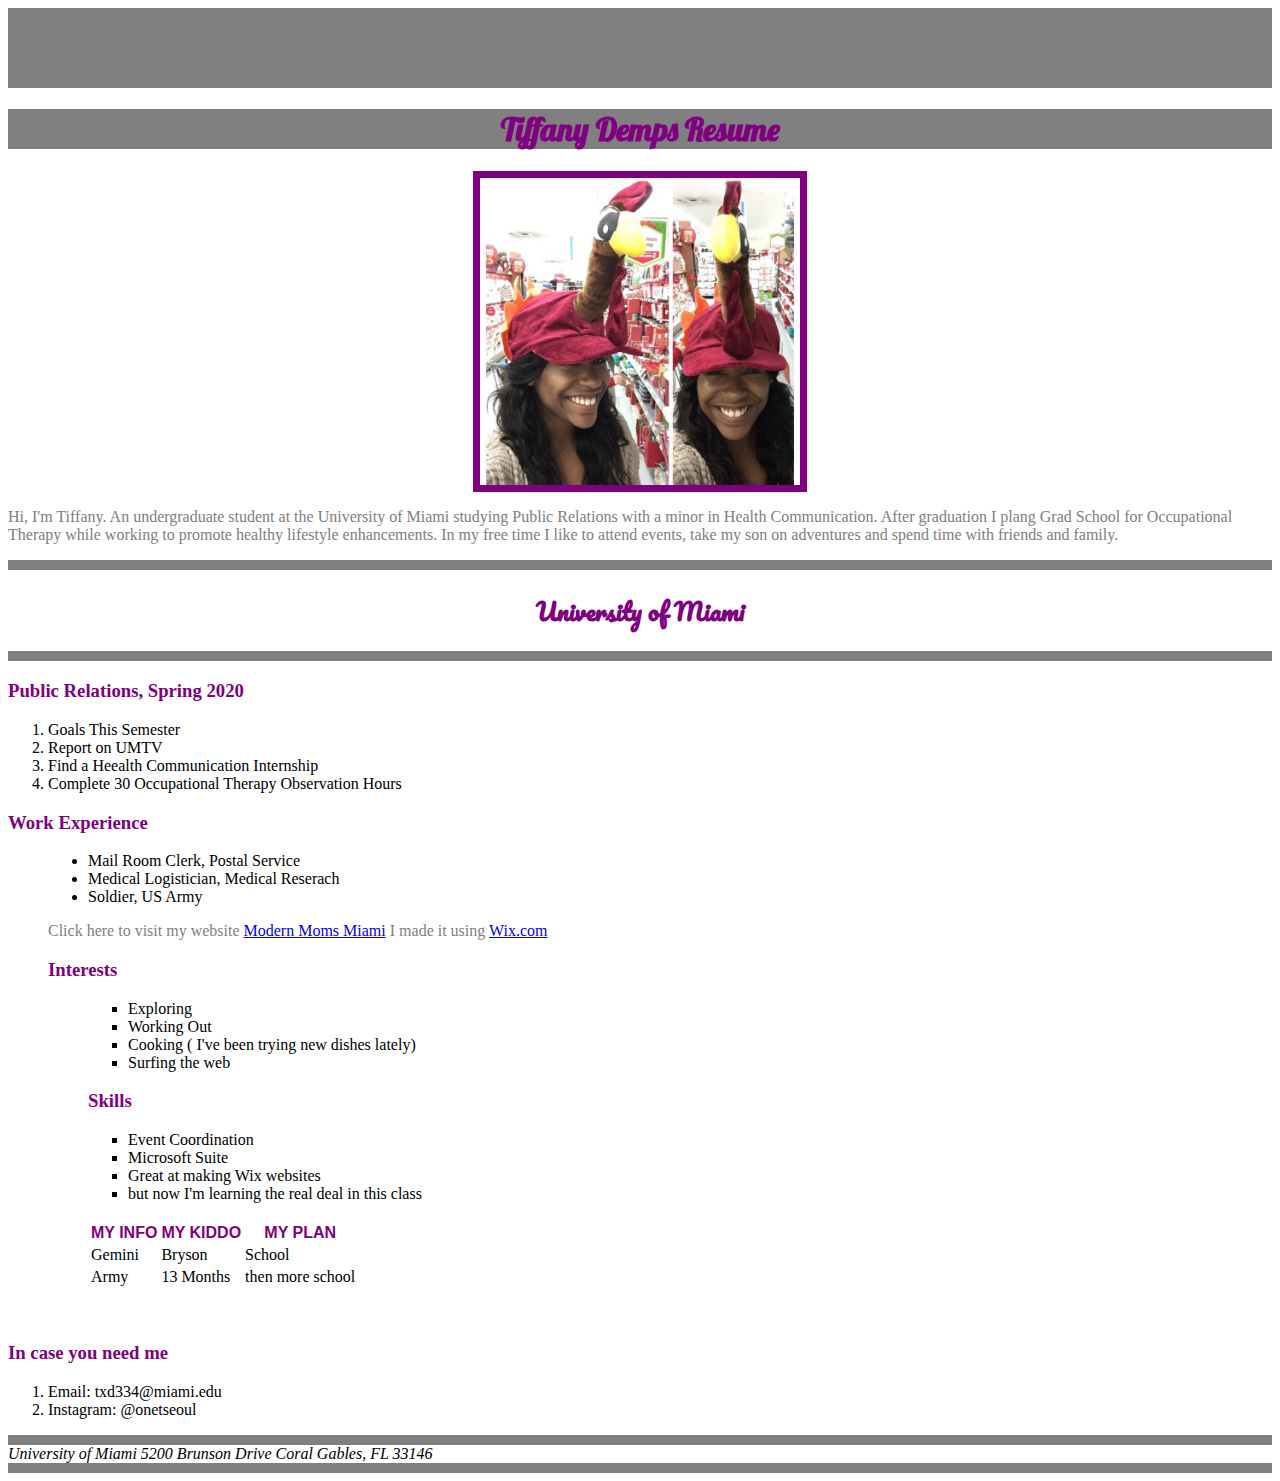
<file: index.html>
<!DOCTYPE HTML>
<head>
  <title>
  Tiffany Demps Resume</title>
  <meta charset="utf-8">
  <meta name="author" content="Tiffany Demps">
  <meta name="keywords" content="tiff resume website">
  <link href="https://fonts.googleapis.com/css?family=Dancing+Script|Lobster|PT+Sans|Pacifico" rel="stylesheet">
  <link href="style.css" rel="stylesheet">
<body>

<div id="colorbar">
</div>

   <header>
    <h1>

  Tiffany Demps Resume

</h1>

  </header>

  <main>
    <img src="tiffhat.jpeg" alt="photo of Tiffany Demps" width="320"/>


    <p>Hi, I'm Tiffany. An undergraduate student at the University of Miami studying Public Relations with a minor in Health Communication. After graduation I plang Grad School for Occupational Therapy while working to promote healthy lifestyle enhancements. In my free time I like to attend events, take my son on adventures and spend time with friends and family. </p>

    <div id="lowbar">
    </div>

    <h2>University of Miami</h2>

    <div id="anotherlowbar">
    </div>


    <h3>
        Public Relations, Spring 2020
      </h3>
      <ul class="custom">
      <li>Goals This Semester</li>
      <li>Report on UMTV</li>
      <li>Find a Heealth Communication Internship</li>
      <li> Complete 30 Occupational Therapy Observation Hours</li>
    </ul>


    <h3>Work Experience</h3>
    <ul>
    <ul class="trydisc">
      <li>Mail Room Clerk, Postal Service</li>
      <li>Medical Logistician, Medical Reserach</li>
      <li>Soldier, US Army </li>
    </ul>
<p>
  Click here to visit my website <a href= "https://www.modernmomsmiami.com/">Modern Moms Miami</a>

I made it using <a href= "https://www.wix.com/">Wix.com</a>
</p>

<h3>Interests</h3>
<ul>
  <ul class="changecircle">
  <li>Exploring</li>
  <li>Working Out</li>
  <li>Cooking ( I've been trying new dishes lately)</li>
 <li>Surfing the web</li>
</ul>

<h3>Skills</h3>
    <ul>
      <li> Event Coordination </li>
      <li> Microsoft Suite </li>
      <li> Great at making Wix websites</li>
      <li> but now I'm learning the real deal in this class </li>
    </ul>

    <br>

<table>
  <tr>
    <th> MY INFO </th>
    <th> MY KIDDO </th>
    <th> MY PLAN </th>
  </tr>
      <!-- My name is Tiffany again-->
      <tr>
<td> Gemini</td>
<td> Bryson </td>
<td> School</td>
</tr>

<tr>
  <td> Army</td>
  <td>13 Months</td>
  <td> then more school</td>
</tr>

</table>


      </main>

      <br>

      <footer><div id="foot">
        <h3>In case you need me</h3></div>

        <ol>
          <li>Email: txd334@miami.edu</li>
          <li>Instagram: @onetseoul</li>
        </ol>

        <div id="midlowbar">
        </div>

        <address>
      University of Miami
      5200 Brunson Drive
      Coral Gables, FL 33146
    </address>
      </footer>

      <div id="lastlowbar">
      </div>

    </body>

    </html>
</file>
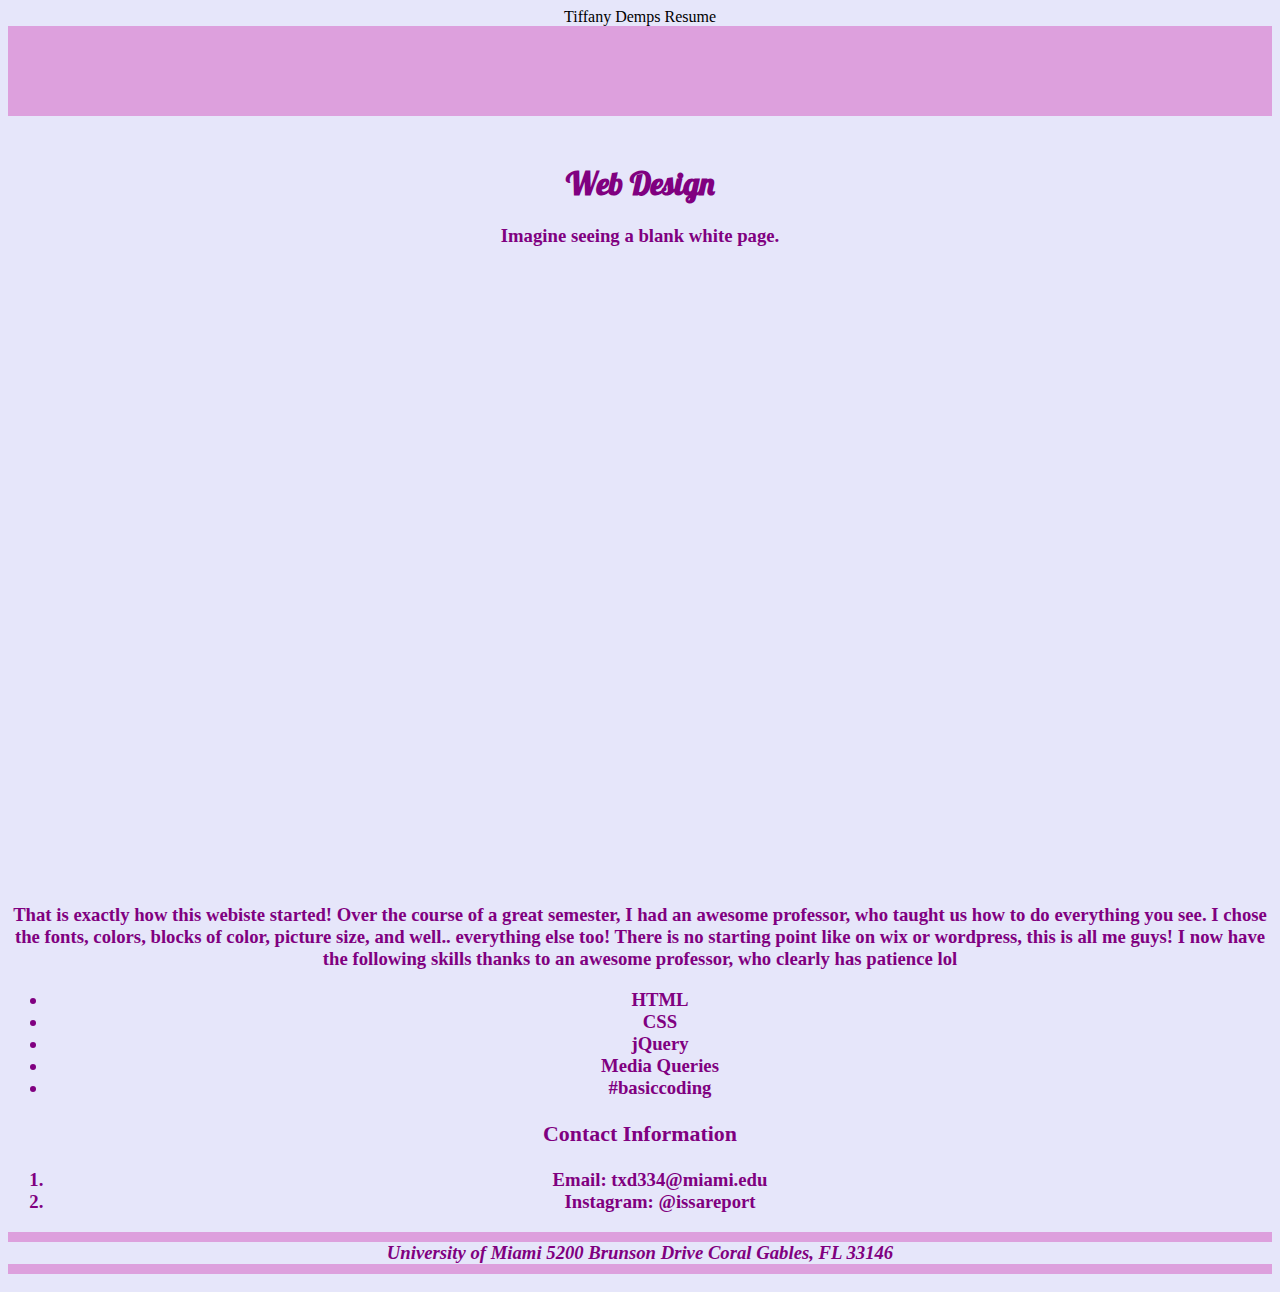
<file: class.html>
<!DOCTYPE HTML>
<head>
  <titile>
    Tiffany Demps Resume</title>
    <meta charset="utf-8">
    <meta name="author" content="Tiffany Demps">
    <meta name="keywords" content="tiff portfolio">
    <link href="https://fonts.googleapis.com/css?family=Dancing+Script|Lobster|PT+Sans|Pacifico" rel="stylesheet">
    <link href="stylefinal.css" type="text/css" rel="stylesheet">
    <link rel="stylesheet" href="https://cdnjs.cloudflare.com/ajax/libs/font-awesome/4.7.0/css/font-awesome.min.css">
    <link href="mobilefinal.css"type=text/css" rel="stylesheet" media only screen and max- width:960px)">
    <script src="https://ajax.googleapis.com/ajax/libs/jquery/3.2.1/jquery.min.js"></script>
    </head>

  <!-- PRevents smartphones from scaling pages down -->
    <meta name= viewport" content= intial scale=1">

  <body>

  <div id="colorbar">
  </div>


  <div id="nav">
    <nav>
        <a href="info.html">Home</a></li>
        <a href="aboutme.html">About Me</a></li>
        <a href="class.html">Website Design</a></li>
        <a href="publicrelations.html">Public Relations</a></li>
        <a href="issareport.html">Broadcast Journalism</a></li>
    </nav>




<h1> Web Design </h1>

<h3> Imagine seeing a blank white page. <h3>



<iframe width="860" height="615" src="https://www.youtube.com/embed/MYKY0Vc3QTk" frameborder="0" allow="autoplay; encrypted-media" allowfullscreen></iframe>



<h3> That is exactly how this webiste started! Over the course of a great semester, I had an awesome professor, who taught us how to do everything you see. I chose the fonts, colors, blocks of color, picture size, and well.. everything else too! There is no starting point like on wix or wordpress, this is all me guys! I now have the following skills thanks to an awesome professor, who clearly has patience lol <h3>

  <ul>
<li> HTML </li>
<li> CSS </li>
<li> jQuery</li>
<li> Media Queries</li>
<li> #basiccoding</li>
  </ul>

</body>



<footer><div id="foot">
  <h3>Contact Information</h3></div>

  <ol>
    <li>Email: txd334@miami.edu</li>
    <li>Instagram: @issareport</li>
  </ol>

  <div id="midlowbar">
  </div>

  <address>
University of Miami
5200 Brunson Drive
Coral Gables, FL 33146
</address>
</footer>

<div id="lastlowbar">
</div>


</html>
</file>
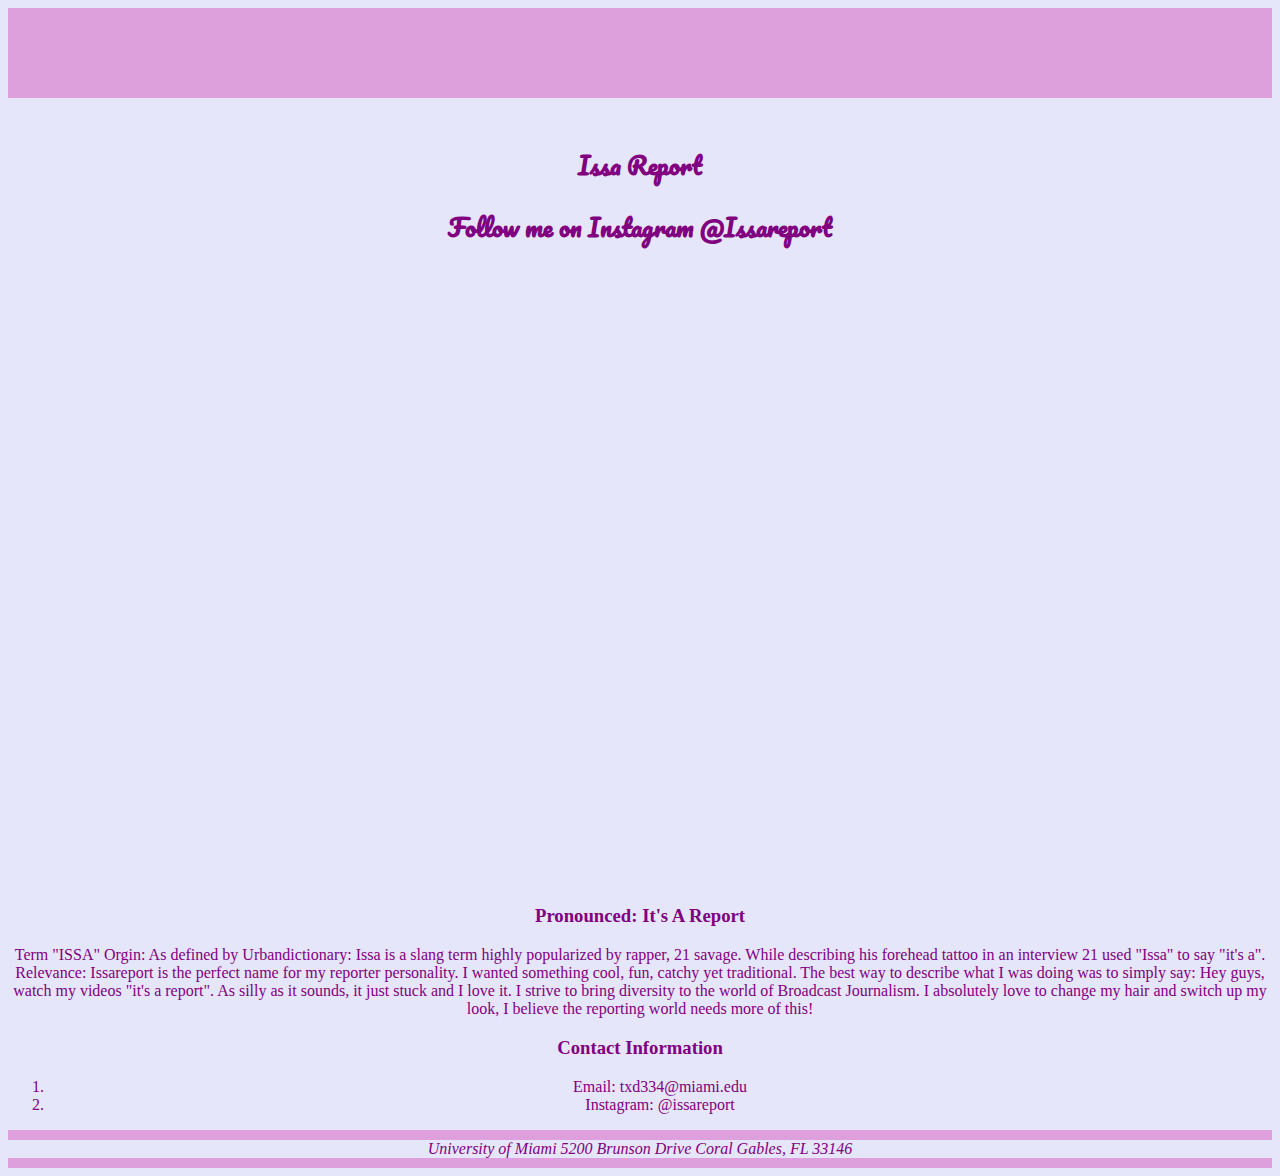
<file: issareport.html>
<!DOCTYPE HTML>

<!DOCTYPE HTML>
<head>
  <title>
  Tiffany Demps Resume</title>
  <meta charset="utf-8">
  <meta name="author" content="Tiffany Demps">
  <meta name="keywords" content="tiff portfolio">
  <link href="https://fonts.googleapis.com/css?family=Dancing+Script|Lobster|PT+Sans|Pacifico" rel="stylesheet">
  <link href="stylefinal.css" type="text/css" rel="stylesheet">
  <link href="mobilefinal.css"type=text/css" rel="stylesheet" media only screen and max- width:960px)">
  <script src="https://ajax.googleapis.com/ajax/libs/jquery/3.2.1/jquery.min.js"></script>
  </head>

<!-- PRevents smartphones from scaling pages down -->
  <meta name= viewport" content= intial scale=1">

<body>

<div id="colorbar">
</div>


<div id="nav">
  <nav>
      <a href="info.html">Home</a></li>
      <a href="aboutme.html">About Me</a></li>
      <a href="class.html">Website Design</a></li>
      <a href="publicrelations.html">Public Relations</a></li>
      <a href="issareport.html">Broadcast Journalism</a></li>
  </nav>

    <h2> Issa Report </h2>

    <h2>Follow me on Instagram @Issareport </h2>



<iframe width="860" height="615" src="https://www.youtube.com/embed/kUs24HYTeMM" frameborder="0" allow="autoplay; encrypted-media" allowfullscreen></iframe>



    <h3> Pronounced: It's A Report</h3>
    <p> Term "ISSA" Orgin: As defined by Urbandictionary: Issa is a slang term highly popularized by rapper, 21 savage. While describing his forehead tattoo in an interview 21 used "Issa" to say "it's a".
      Relevance: Issareport is the perfect name for my reporter personality. I wanted something cool, fun, catchy yet  traditional. The best way to describe what I was doing was to simply say: Hey guys, watch my videos "it's a report". As silly as it sounds, it just stuck and I love it. I strive to bring diversity to the world of Broadcast Journalism. I absolutely love to change my hair and switch up my look, I believe the reporting world needs more of this!</p>






      <footer><div id="foot">
        <h3>Contact Information</h3></div>

        <ol>
          <li>Email: txd334@miami.edu</li>
          <li>Instagram: @issareport</li>
        </ol>

        <div id="midlowbar">
        </div>

        <address>
      University of Miami
      5200 Brunson Drive
      Coral Gables, FL 33146
    </address>
      </footer>

      <div id="lastlowbar">
      </div>

    </body>

    </html>
</file>
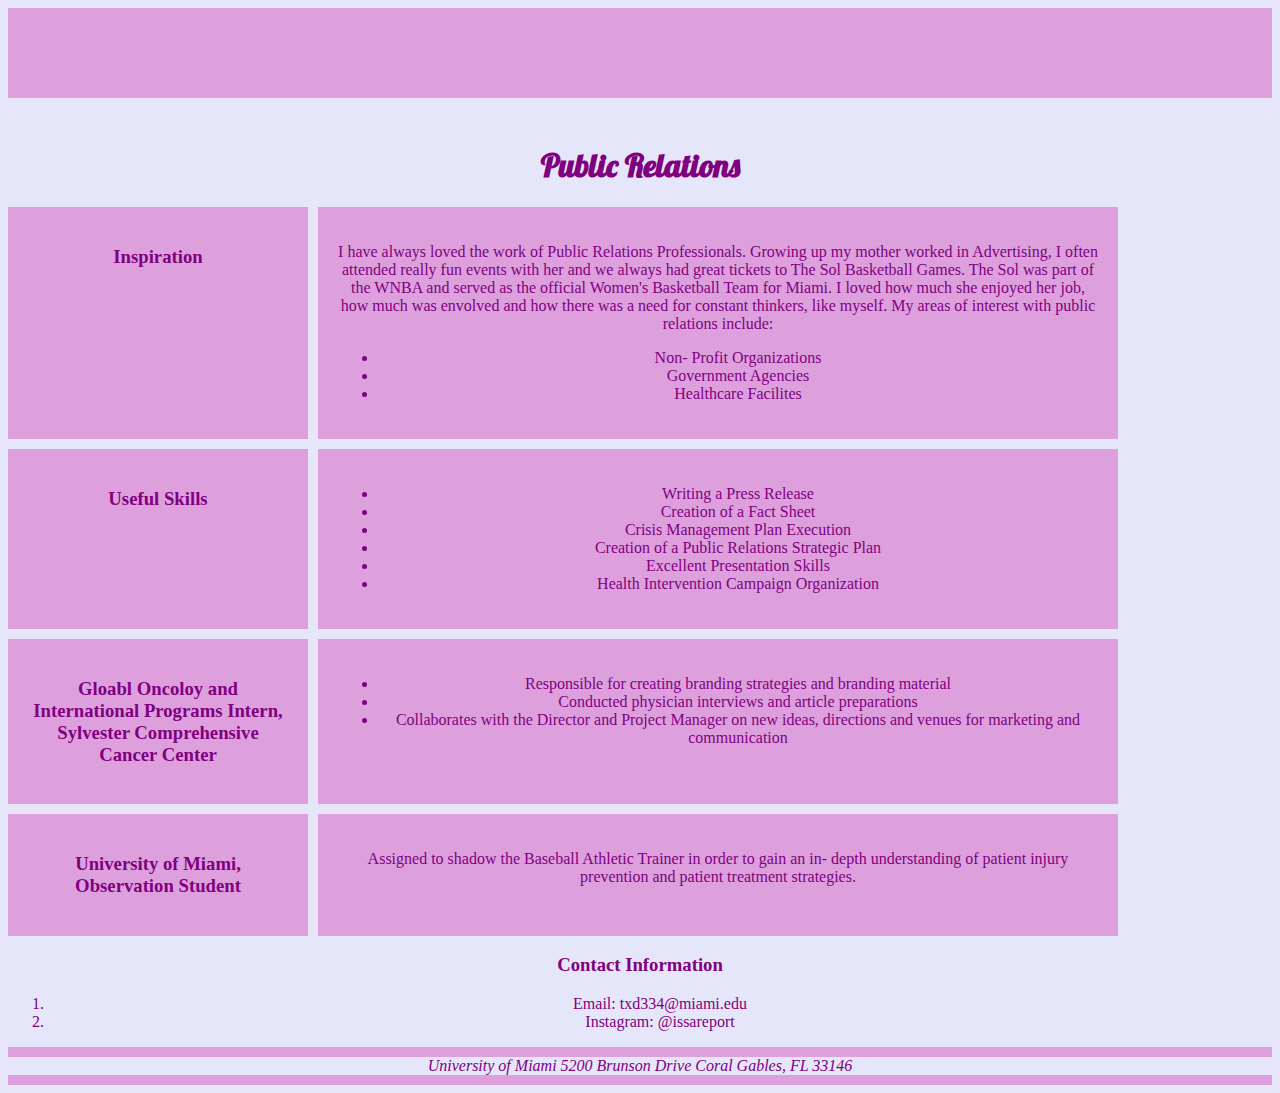
<file: Publicrelations.html>
<!DOCTYPE HTML>
<head>
  <title>
  Tiffany Demps Resume</title>
  <meta charset="utf-8">
  <meta name="author" content="Tiffany Demps">
  <meta name="keywords" content="tiff portfolio">
  <link href="https://fonts.googleapis.com/css?family=Dancing+Script|Lobster|PT+Sans|Pacifico" rel="stylesheet">
  <link href="stylefinal.css" type="text/css" rel="stylesheet">
  <link href="mobilefinal.css"type=text/css" rel="stylesheet" media only screen and max- width:960px)">
  <script src="https://ajax.googleapis.com/ajax/libs/jquery/3.2.1/jquery.min.js"></script>
  </head>

<!-- PRevents smartphones from scaling pages down -->
  <meta name= viewport" content= intial scale=1">


<body>

<div id="colorbar">
</div>


<div id="nav">
  <nav>
      <a href="info.html">Home</a></li>
      <a href="aboutme.html">About Me</a></li>
      <a href="class.html">Website Design</a></li>
      <a href="publicrelations.html">Public Relations</a></li>
      <a href="issareport.html">Broadcast Journalism</a></li>
  </nav>

  <main>

<h1> Public Relations </h1>

<div id="container">
  <div class="box">
    <h3> Inspiration
    </h3>
  </div>
  <div class="box">
<p> I have always loved the work of Public Relations Professionals. Growing up my mother worked in Advertising, I often attended really fun events with her and we always had great tickets to The Sol Basketball Games. The Sol was part of the WNBA and served as the official Women's Basketball Team for Miami. I loved how much she enjoyed her job, how much was envolved and how there was a need for constant thinkers, like myself. My areas of interest with public relations include:
</p>
    <ul>
    <li>Non- Profit Organizations</li>
    <li>Government Agencies</li>
    <li> Healthcare Facilites </li>
  </ul>
  </div>
  <div class="box">
    <h3>Useful Skills</h3>
  </div>
  <div class="box">
      <ul>
        <li> Writing a Press Release </li>
        <li> Creation of a Fact Sheet </li>
        <li> Crisis Management Plan Execution </li>
        <li> Creation of a Public Relations Strategic Plan </li>
        <li> Excellent Presentation Skills </li>
        <li> Health Intervention Campaign Organization</li>
      </ul>
  </div>
  <div class="box">
    <h3>Gloabl Oncoloy and International Programs Intern, Sylvester Comprehensive Cancer Center</h3>
  </div>
  <div class="box">
    <ul>
      <li>Responsible for creating branding strategies and branding material</li>
     <li>Conducted physician interviews and article preparations</li>
    <li>Collaborates with the Director and Project Manager on new ideas, directions and venues for marketing and communication </li>
</ul>
  </div>
<div class="box">
  <h3>University of Miami, Observation Student</h3>
</div>
<div class="box">
  <p>Assigned to shadow the Baseball Athletic Trainer in order to gain an in- depth understanding of patient injury prevention and
patient treatment strategies.</p>
</div>
    </div>

  </main>

</body>


<footer><div id="foot">
  <h3>Contact Information</h3></div>

  <ol>
    <li>Email: txd334@miami.edu</li>
    <li>Instagram: @issareport</li>
  </ol>

  <div id="midlowbar">
  </div>

  <address>
University of Miami
5200 Brunson Drive
Coral Gables, FL 33146
</address>
</footer>

<div id="lastlowbar">
</div>

</body>

</html>
</file>
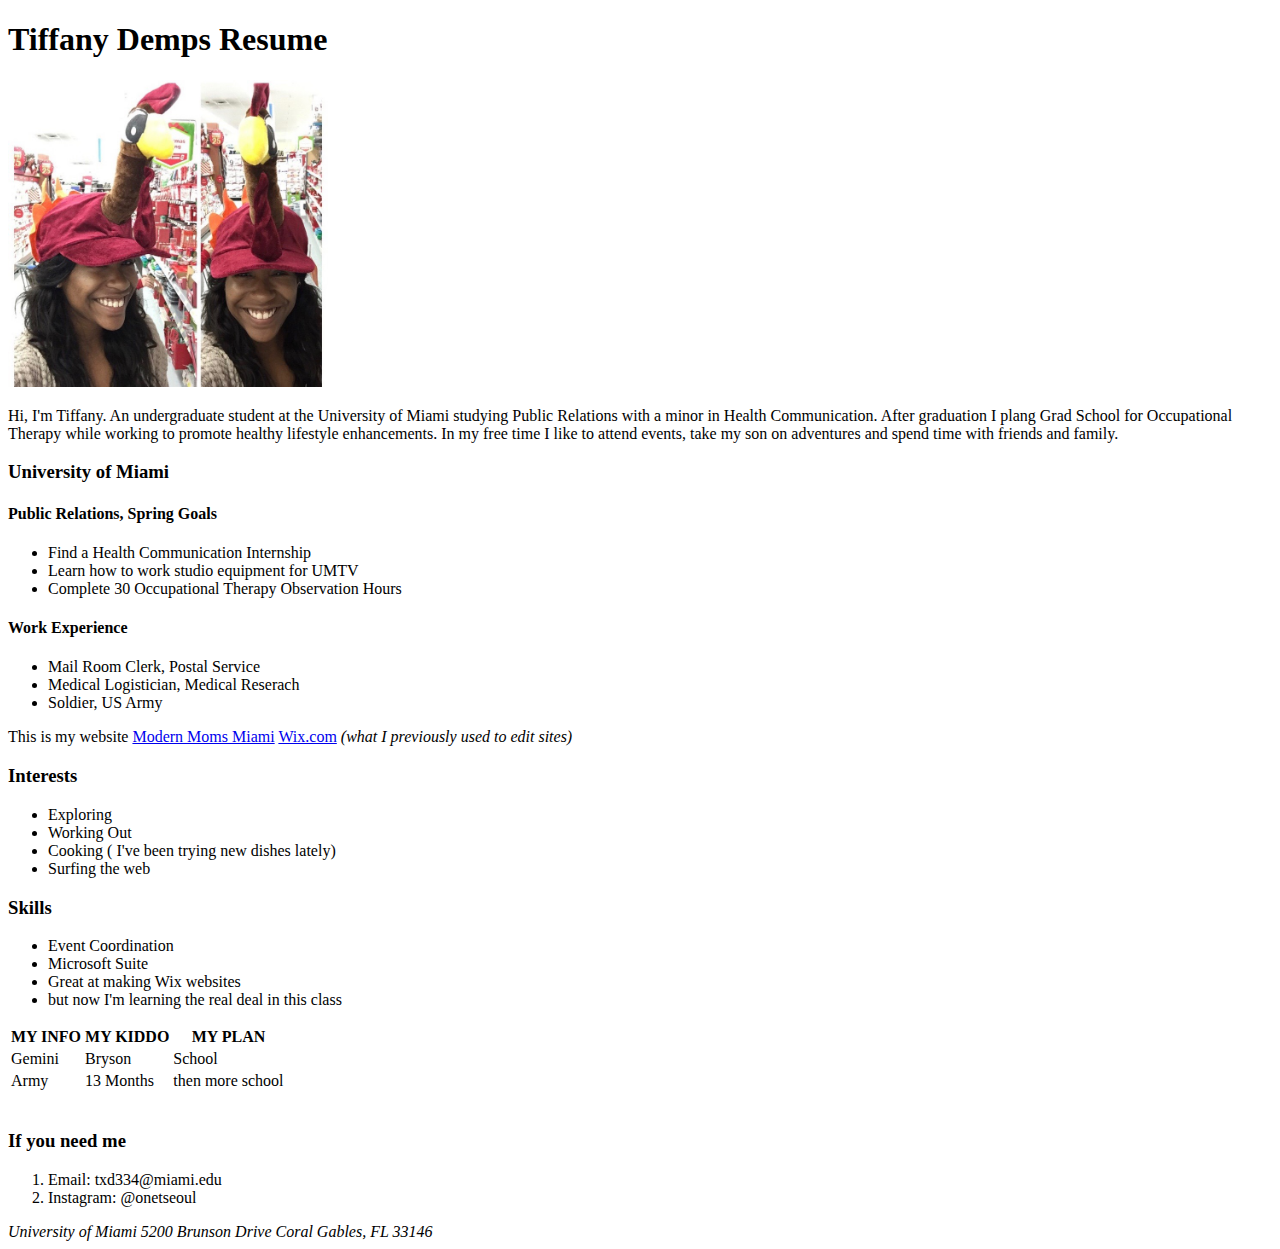
<file: TiffanyDempsResume1.html>
<!DOCTYPE HTML>

<head><title>
  Tiffany Demps Resume</title>
  <meta charset="utf-8">
  <meta name="author" content="Tiffany Demps">
  <meta name="keywords" content="tiff resume website">
</head>
<body>
  <header>
    <h1>
  Tiffany Demps Resume
</h1>



  </header>


  <!-- <div id="colorbar">
  </div> -->

  <main>
    <img src="tiffhat.jpeg" alt="photo of Tiffany Demps" width="320"/>
    <p>Hi, I'm Tiffany. An undergraduate student at the University of Miami studying Public Relations with a minor in Health Communication. After graduation I plang Grad School for Occupational Therapy while working to promote healthy lifestyle enhancements. In my free time I like to attend events, take my son on adventures and spend time with friends and family. </p>



    <div id="h3">
    <h3>University of Miami</h3>
  </div>

    <h4>Public Relations, Spring Goals</h4>
    <ul>
      <li>Find a Health Communication Internship</li>
      <li>Learn how to work studio equipment for UMTV</li>
      <li> Complete 30 Occupational Therapy Observation Hours</li>
    </ul>

    <h4>Work Experience</h4>
    <ul>
      <li>Mail Room Clerk, Postal Service</li>
      <li>Medical Logistician, Medical Reserach</li>
      <li>Soldier, US Army </li>
    </ul>

This is my website <a
href= "https://www.modernmomsmiami.com/"> Modern Moms Miami</a>

  <a
          href= "https://www.wix.com/"> Wix.com</a>
            <i>(what I previously used to edit sites)</i>

    <h3>Interests</h3>
    <ul>
      <li>Exploring</li>
      <li>Working Out</li>
      <li>Cooking ( I've been trying new dishes lately)</li>
     <li>Surfing the web</li>
    </ul>

    <h3>Skills</h3>
        <ul>
          <li> Event Coordination </li>
          <li> Microsoft Suite </li>
          <li> Great at making Wix websites</li>
          <li> but now I'm learning the real deal in this class </li>
        </ul>


<table>
  <tr>
    <th> MY INFO </th>
    <th> MY KIDDO </th>
    <th> MY PLAN </th>
  </tr>
      <!-- My name is Tiffany again-->
      <tr>
<td> Gemini</td>
<td> Bryson </td>
<td> School</td>
</tr>

<tr>
  <td> Army
  <td>13 Months
  <td> then more school
</tr>

</table>


      </main>

      <br>

      <footer>
        <h3>If you need me</h3>
        <ol>
          <li>Email: txd334@miami.edu</li>
          <li>Instagram: @onetseoul</li>
        </ol>
        <address>
      University of Miami
      5200 Brunson Drive
      Coral Gables, FL 33146
    </address>
      </footer>


    </body>

    </html>
</file>
<file: style.css>
#colorbar{
background-color: gray;
height: 80px;
width: 100%;
}

h1 {
font-family: 'lobster', sans-serif;
background-color: gray;
color: purple;
text-align: center;
}


#lowbar{
background-color: gray;
height: 10px;
width: 100%;
}

#anotherlowbar{
background-color: gray;
height: 10px;
width: 100%;
}


h2 {
  font-family: pacifico;
  color: purple;
  text-align: center;
}


h3{
  color: purple;
}

p{
font-family:'sans-serif', 'Raleway';
color: gray;
}

ul.custom{
list-style-type: star;
}

img{
  display: block;
    margin-left: auto;
    margin-right: auto;
    border: 7px solid purple;

}

/*when you hover over my links modernmomsmiami and wix, both will turn purple*/

a:hover{
color: gray;
}

.row{
font style:'pacifico' lobster;
}


ul.changecircle{
list-style-type: square;
}

ul.trydisc{
list-style-type: disc;
}


th {
font-family: sans-serif;
color: purple;
}

#midlowbar{
background-color: gray;
height: 10px;
width: 100%;
}

#lastlowbar{
background-color: gray;
height: 10px;
width: 100%;
}
</file>
<file: stylefinal.css>
#colorbar{
background-color: plum;
height: 90px;
width: 100;
}


body{
background-color: lavender;
text-align: center;
}

main{
text-align:center;
}

h1 {
font-family: 'lobster', sans-serif;
color: purple;
text-align: center;
}


#nav{
color:plum;
text-align: center;
}

#lowbar{
background-color: plum;
height: 10px;
width: 100;
}

#anotherlowbar{
background-color: plum;
height: 10px;
width: 100;
}


h2 {
  font-family: pacifico;
  color:purple;
  text-align: center;
}


h3{
  color: purple;
  text-align: center
}

p{
font-family:'sans-serif', 'Raleway';
color: purple;
text-align: center;
}

ul.custom{
list-style-type: star;
}

footer{
font-family:'sans-serif', 'Raleway';
color: purple;
}

img{
  display: block;
    margin-left: auto;
    margin-right: auto;
    border: 7px solid plum;
}


/*when you hover over my links modernmomsmiami and wix, both will turn purple*/

a:hover{
color: plum;
}

.row{
font style:'pacifico' lobster;
}


ul.changecircle{
list-style-type: square;
}

ul.trydisc{
list-style-type: disc;
}


th {
font-family: sans-serif;
color: pink;
}

#midlowbar{
background-color: plum;
height: 10px;
width: 100;
}

#lastlowbar{
background-color: plum;
height: 10px;
width: 100;
}

#replacetext{
  color: purple;
}

#replace{
  color: purple;
}

#thanks{
color:purple;
}


/*
@media (max-width: 650px) {
  .container {
    grid-template-columns: repeat(1, 1fr);
  }
} */


h4{
  color: purple;
  text-align: center
}

h5{
  color: purple;
  text-align: center
}

ul{
  color: purple;
  text-align: center
}

ol{
  color: purple;
  text-align: center
}

li{
  color: purple;
  text-align: center
}


#container {
  display: grid;
  grid-template-columns: 300px 800px;
  grid-gap: 10px;
  width: 24.99999%;
}

div.box img {
  width: 100%;
  height: auto%;
}

.box {
  padding: 20px;
  background-color: plum
}



.card {
  max-width: 400px;
  margin: auto;
  text-align: center;
  font-family: arial;
  background-color: purple;
}

.title {
  color: plum;
  font-size: 18px;
}

button {
  border: none;
  outline: 0;
  display: inline-block;
  padding: 8px;
  color: lavender;
  background-color: plum;
  text-align: center;
  cursor: pointer;
  width: 100%;
  font-size: 18px;
}

a {
  text-decoration: none;
  font-size: 22px;
  color: lavender;
}

button:hover, a:hover {
  opacity: 0.7;
}


.responsive{
    padding: 10px;
    background-color: purple;
    transition: transform .2s; /* Animation */
    width: 800px;
    height: 800px;
    margin: 0 auto;
}

.responsive:hover {
    transform: scale(1.5); /* (150% zoom - Note: if the zoom is too large, it will go outside of the viewport) */
}


div.gallery {
    border: 1px solid #ccc;
}

div.gallery:hover {
    border: 1px solid #777;
}

div.gallery img {
    width: 100%;
    height: auto;
}

div.desc {
    padding: 15px;
    text-align: center;
}

* {
    box-sizing: border-box;
}

.responsive {
    padding: 0 6px;
    float: left;
    width: 24.99999%;
}
</file>
<file: mobilefinal.css>
@import "style.css";

body{
  background-colr: pink;
}

header{ width: 900px
}

main{
  width: 900px;
}

.work{
  display: block;
  margin: 0 auto;
  }


  <style>
    @media only screen and (min-width: 960px){
      body{
      background-color: white;}
    }
    </style>


    /* If the screen size is 601px wide or more, set the font-size of <div> to 80px */
@media screen and (min-width: 601px) {
  div.example {
    font-size: 80px;
  }
}

/* If the screen size is 600px wide or less, set the font-size of <div> to 30px */
@media screen and (max-width: 600px) {
  div.example {
    font-size: 30px;
  }
}


}

@media only screen and (max-width: 700px) {
    .responsive {
        width: 49.99999%;
        margin: 6px 0;
    }
}

@media only screen and (max-width: 500px) {
    .responsive {
        width: 100%;
    }
</file>
